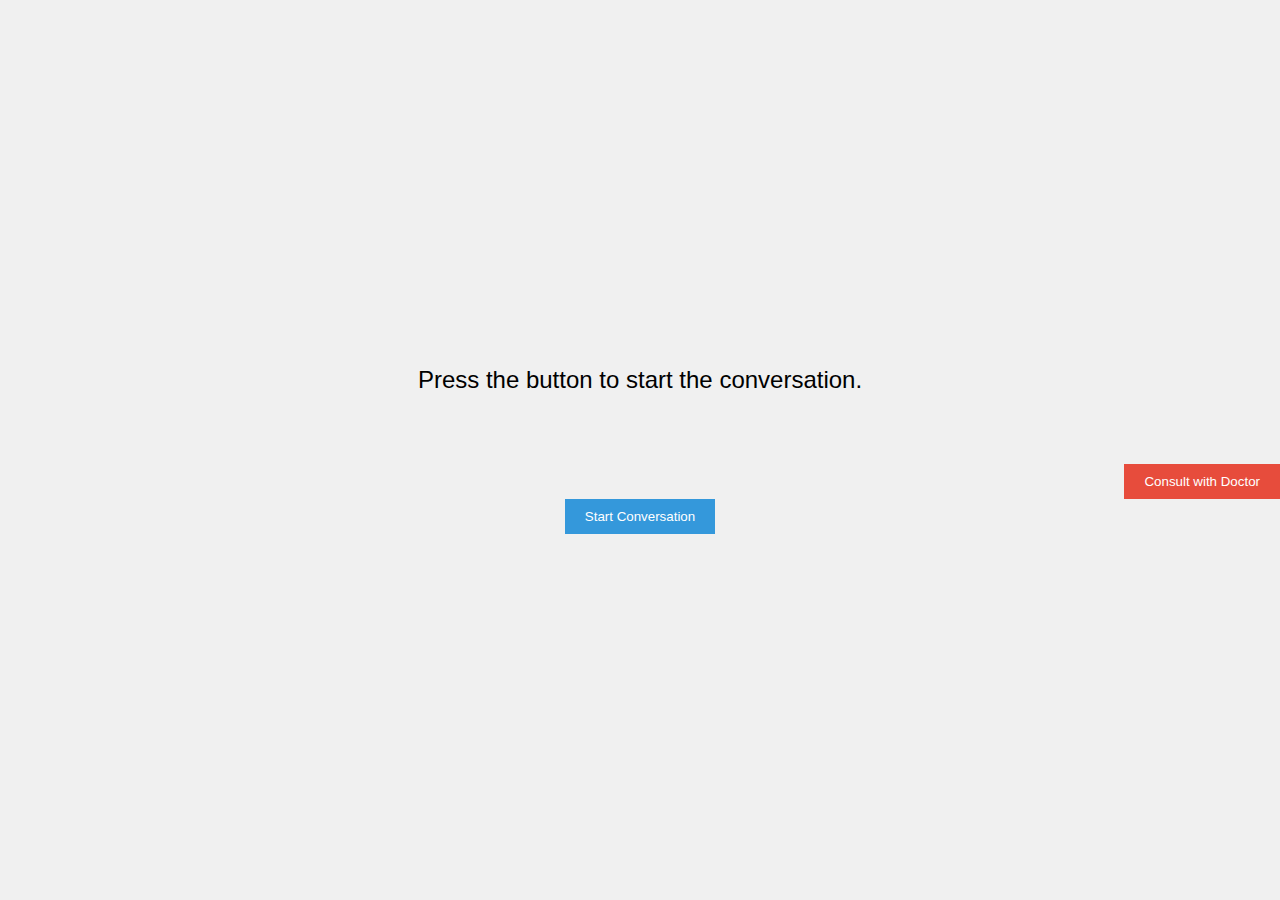
<file: index.html>
<!DOCTYPE html>
<html lang="en">
<head>
<meta charset="UTF-8">
<meta name="viewport" content="width=device-width, initial-scale=1.0">
<title>Web App</title>
<link rel="stylesheet" href="styles.css">
</head>
<body>
  <div class="screen">
    <div class="center-label" id="centerLabel">Press the button to start the conversation.</div>
    <div class="below-center-label"></div>
    <button class="top-right-button" onclick="goToSecondScreen();">Consult with Doctor</button>
    <button class="bottom-button" onclick="startConversation();">Start Conversation</button>
  </div>
  <script src="script.js"></script>
</body>
</html>
</file>
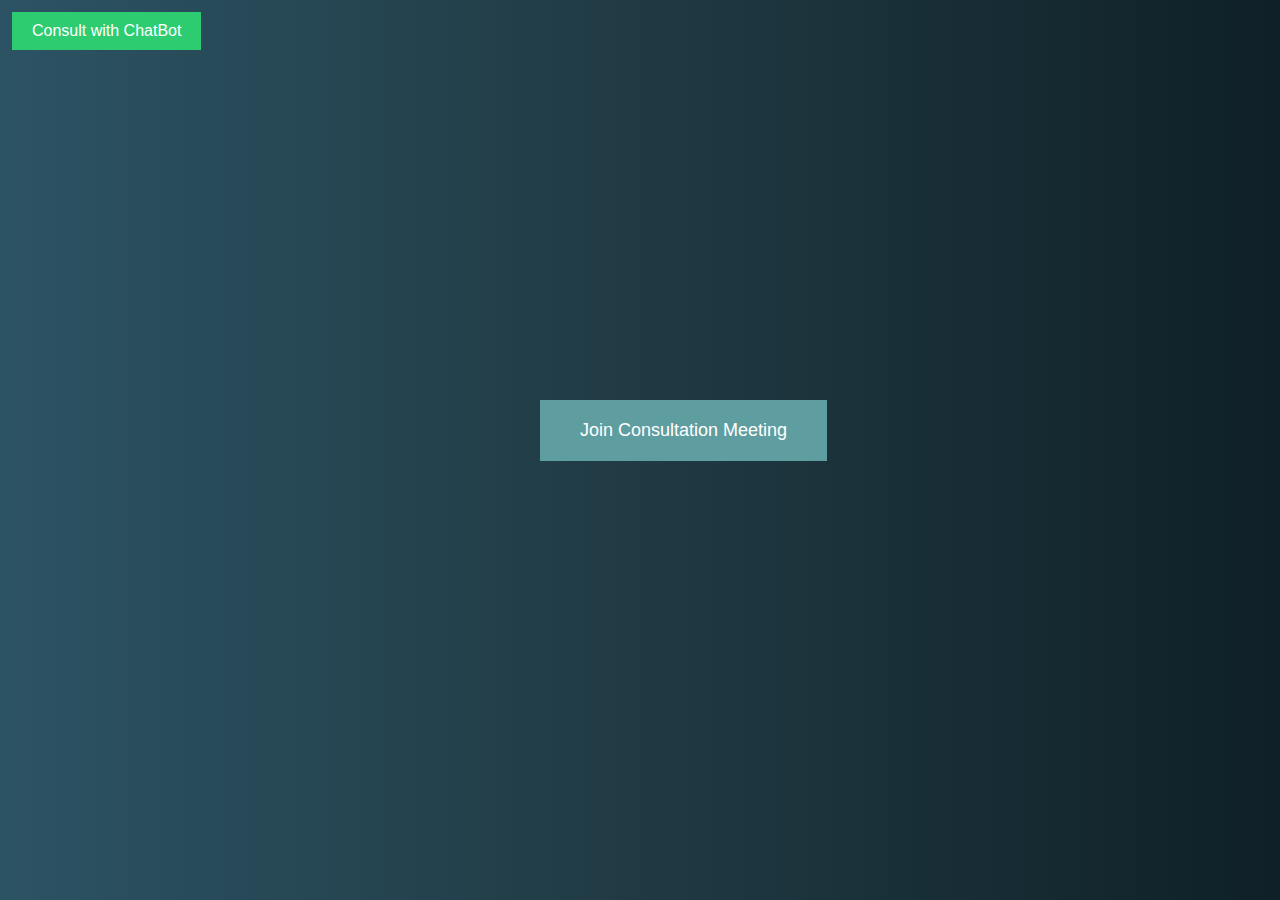
<file: second_screen.html>
<!DOCTYPE html>
<html>
<head>
    <meta charset='utf-8'>
    <meta http-equiv='X-UA-Compatible' content='IE=edge'>
    <title>Ivy Streams</title>
    <meta name='viewport' content='width=device-width, initial-scale=1'>
    <link rel='stylesheet' type='text/css' media='screen' href='main.css'>
</head>
<body>
    <button class="top-left-button" onclick="goToFirstScreen();">Consult with ChatBot</button>
    <button id="join-btn">Join Consultation Meeting</button>

    <div id="stream-wrapper">
        <div id="video-streams"></div>

        <div id="stream-controls">
            <button id="leave-btn">Leave Consultation Meeting</button>
            <button id="mic-btn">Mic On</button>
            <button id="camera-btn">Camera on</button>
        </div>
    </div>

</body>
<!-- <script src="https://download.agora.io/sdk/release/AgoraRTC_N.js"></script> -->
<script src="AgoraRTC_N-4.19.2.js"></script>
<script src='main.js'></script>
</html>
</file>
<file: styles.css>
body, html {
    margin: 0;
    padding: 0;
    height: 100%;
    font-family: Arial, sans-serif;
  }

  /* 1st Screen specific styles */
  .screen {
    height: 100%;
    display: flex;
    flex-direction: column;
    justify-content: center;
    align-items: center;
    background-color: #f0f0f0;
  }

  .center-label {
    font-size: 24px;
    margin-bottom: 20px;
  }

  .below-center-label {
    font-size: 18px;
    margin-bottom: 40px;
  }

  .bottom-button {
    padding: 10px 20px;
    background-color: #3498db;
    color: white;
    border: none;
    cursor: pointer;
  }

  .top-right-button {
    margin-top: 10px;
    padding: 10px 20px;
    background-color: #e74c3c;
    color: white;
    border: none;
    cursor: pointer;
    align-self: flex-end;
  }

  /* 2nd Screen specific styles */
  .full-screen-anchor {
    display: block;
    width: 100%;
    height: 100%;
    background-image: url('https://meet.google.com/eut-tbsg-hmt');
    background-size: cover;
    background-repeat: no-repeat;
    position: absolute;
    top: 0;
    left: 0;
  }

  .top-left-button {
    padding: 10px 20px;
    background-color: #2ecc71;
    color: white;
    border: none;
    cursor: pointer;
    position: absolute;
    top: 10px;
    left: 10px;
  }
</file>
<file: main.css>
body{
    background:#0F2027;
    background:-webkit-linear-gradient(to right, #2C5364, #203A43, #0F2027) ;
    background: linear-gradient(to right, #2C5364, #203A43, #0F2027);
  }

  #join-btn{
    position: fixed;
    top:50%;
    left:50%;
    margin-top:-50px;
    margin-left:-100px;
    font-size:18px;
    padding:20px 40px;
  }

  #video-streams{
    display:grid;
    grid-template-columns: repeat(auto-fit, minmax(500px, 1fr));
    height: 90vh;
    width: 1400px;
    margin:0 auto;
  }

  .video-container{
    max-height: 100%;
    border: 2px solid black;
    background-color: #203A49;
  }

  .video-player{
    height: 100%;
    width: 100%;
  }

  button{
    border:none;
    background-color: cadetblue;
    color:#fff;
    padding:10px 20px;
    font-size:16px;
    margin:2px;
    cursor: pointer;
  }

  #stream-controls{
    display: none;
    justify-content: center;
    margin-top:0.5em;
  }

  @media screen and (max-width:1400px){
    #video-streams{
        grid-template-columns: repeat(auto-fit, minmax(200px, 1fr));
        width: 95%;
    }
  }
    .top-left-button {
      padding: 10px 20px;
      background-color: #2ecc71;
      color: white;
      border: none;
      cursor: pointer;
      position: absolute;
      top: 10px;
      left: 10px;
    }
</file>
